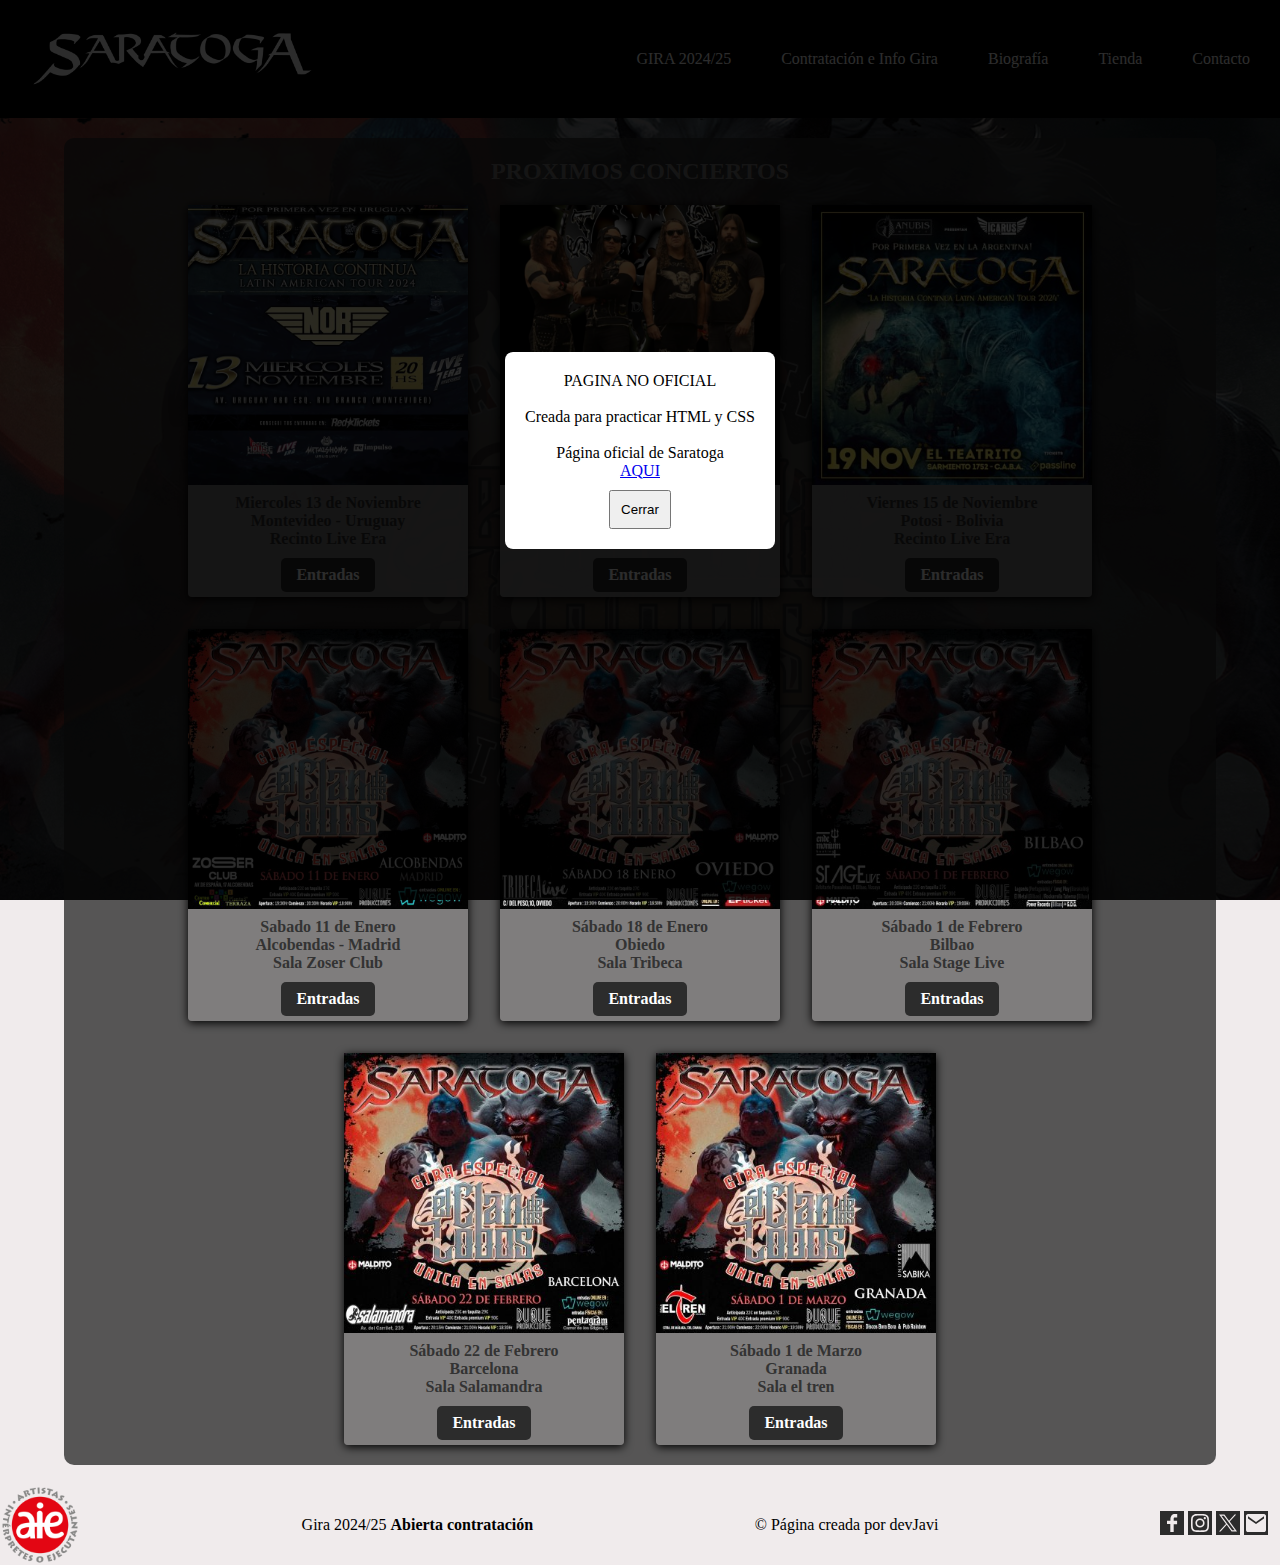
<file: index.html>
<!DOCTYPE html>
<html lang="en">

<head>
    <meta charset="UTF-8">
    <meta name="viewport" content="width=device-width, initial-scale=1.0">
    <link rel="stylesheet" href="styles.css">
    <title>Document</title>
</head>

<body>
    <header>
        <nav class="navbar">
            <div class="navbar_img">
                <a href="index.html"><img src="img/tittle_header.png" alt="nombre_banda"></a>
            </div>
            <div class="navbar_menu">
                <ul id="menu-list">
                    <li><a href="">GIRA 2024/25</a></li>
                    <li><a href="html/hiring.html">Contratación e Info Gira</a></li>
                    <li><a href="html/biography.html">Biografía</a></li>
                    <li><a href="html/shop.html">Tienda</a></li>
                    <li><a href="html/contact.html">Contacto</a></li>
                </ul>
            </div>
            <div class="hamburger-menu">
                <span></span>
                <span></span>
                <span></span>
            </div>
        </nav>
    </header>
    <main>
        <div class="container-index">
            <div class="container-cards">
                <h2 class="container-cards-tittle">PROXIMOS CONCIERTOS</h2>
                <div class="container-cards-concerts">
                    <div class="card-concert">
                        <div class="card-img">
                            <img src="img/img-concerts/uruguay.jpg" alt="">
                        </div>
                        <div class="card-inf">
                            <p>Miercoles 13 de Noviembre</p>
                            <p>Montevideo - Uruguay</p>
                            <p>Recinto Live Era</p>
                            <a href="">Entradas</a>
                        </div>
                    </div>
                    <div class="card-concert">
                        <div class="card-img">
                            <img src="img/img-concerts/Bolivia.jpg" alt="">
                        </div>
                        <div class="card-inf">
                            <p>Viernes 15 de Noviembre </p>
                            <p>Potosi - Bolivia</p>
                            <p>Recinto Live Era</p>
                            <a href="">Entradas</a>
                        </div>
                    </div>
                    <div class="card-concert">
                        <div class="card-img">
                            <img src="img/img-concerts/Argentina.jpg" alt="">
                        </div>
                        <div class="card-inf">
                            <p>Viernes 15 de Noviembre </p>
                            <p>Potosi - Bolivia</p>
                            <p>Recinto Live Era</p>
                            <a href="">Entradas</a>
                        </div>
                    </div>
                    <div class="card-concert">
                        <div class="card-img">
                            <img src="img/img-concerts/Madrid.jpg" alt="">
                        </div>
                        <div class="card-inf">
                            <p>Sabado 11 de Enero </p>
                            <p>Alcobendas - Madrid</p>
                            <p>Sala Zoser Club</p>
                            <a href="">Entradas</a>
                        </div>
                    </div>
                    <div class="card-concert">
                        <div class="card-img">
                            <img src="img/img-concerts/Oviedo.jpg" alt="">
                        </div>
                        <div class="card-inf">
                            <p>Sábado 18 de Enero </p>
                            <p>Obiedo</p>
                            <p>Sala Tribeca</p>
                            <a href="">Entradas</a>
                        </div>
                    </div>
                    <div class="card-concert">
                        <div class="card-img">
                            <img src="img/img-concerts/portuga.jpg" alt="">
                        </div>
                        <div class="card-inf">
                            <p>Sábado 1 de Febrero </p>
                            <p>Bilbao</p>
                            <p>Sala Stage Live</p>
                            <a href="">Entradas</a>
                        </div>
                    </div>
                    <div class="card-concert">
                        <div class="card-img">
                            <img src="img/img-concerts/bcn.jpg" alt="">
                        </div>
                        <div class="card-inf">
                            <p>Sábado 22 de Febrero </p>
                            <p>Barcelona</p>
                            <p>Sala Salamandra</p>
                            <a href="">Entradas</a>
                        </div>
                    </div>
                    <div class="card-concert">
                        <div class="card-img">
                            <img src="img/img-concerts/granada.jpg" alt="">
                        </div>
                        <div class="card-inf">
                            <p>Sábado 1 de Marzo </p>
                            <p>Granada</p>
                            <p>Sala el tren</p>
                            <a href="">Entradas</a>
                        </div>
                    </div>
                </div>
            </div>
        </div>
    </main>

    <footer>
        <img src="img/aie.png" alt="contratacion">
        <p>Gira 2024/25 <strong>Abierta contratación</strong></p>
        <p>&#169; Página creada por devJavi</p>
        <div class="footer-social-networks">
            <a href="https://www.facebook.com/SARATOGAOFICIAL2012/" target="_blank" rel="noopener noreferrer"
                class="social-media-link-item-small"><svg xmlns="http://www.w3.org/2000/svg" width="24" height="24"
                    viewBox="0 0 24 24">
                    <path class="social-media-icon" fill="#2c2c2c" d="M0,0v24h24V0H0z M17.1,6.4h-2.4c-0.6,0-1,0.5-1,1c0,0,0,0,0,0v2.4h3.4v3.4h-3.4V21h-3.4v-7.9H7V9.8h3.4V8.3
        c0-1.4,0.4-2.8,1.3-4C12.4,3.5,13.6,3,14.8,3h2.4V6.4z"></path>
                </svg></a>
            <a href="https://www.instagram.com/saratogaoficial/" target="_blank" rel="noopener noreferrer"
                class="social-media-link-item-small"><svg xmlns="http://www.w3.org/2000/svg" width="24" height="24"
                    viewBox="0 0 24 24">
                    <g fill="#2c2c2c" class="social-media-icon">
                        <path d="M12,9c-1.7,0-3,1.3-3,3s1.3,3,3,3c1.7,0,3-1.3,3-3C15,10.3,13.6,9,12,9z"></path>
                        <path d="M19.3,8.4c0-0.6-0.1-1.1-0.3-1.7c-0.1-0.4-0.4-0.7-0.7-1c-0.3-0.3-0.6-0.5-1-0.7c-0.5-0.2-1.1-0.3-1.7-0.3
            c-0.9,0-1.2-0.1-3.6-0.1c-2.4,0-2.7,0-3.6,0.1C7.8,4.7,7.2,4.8,6.7,5c-0.4,0.1-0.7,0.4-1,0.7C5.4,5.9,5.1,6.3,5,6.7
            C4.8,7.2,4.7,7.8,4.7,8.4c0,0.9-0.1,1.2-0.1,3.6c0,2.4,0,2.7,0.1,3.6c0,0.6,0.1,1.1,0.3,1.7c0.1,0.4,0.4,0.7,0.7,1
            c0.3,0.3,0.6,0.5,1,0.7c0.5,0.2,1.1,0.3,1.7,0.3c0.9,0,1.2,0.1,3.6,0.1c2.4,0,2.7,0,3.6-0.1c0.6,0,1.1-0.1,1.7-0.3
            c0.4-0.1,0.7-0.4,1-0.7c0.3-0.3,0.5-0.6,0.7-1c0.2-0.5,0.3-1.1,0.3-1.7l0,0c0-0.9,0.1-1.2,0.1-3.6C19.4,9.6,19.4,9.3,19.3,8.4z
             M12,16.6c-2.6,0-4.6-2.1-4.6-4.6S9.4,7.4,12,7.4c2.6,0,4.6,2.1,4.6,4.6C16.6,14.6,14.5,16.6,12,16.6z M16.8,8.3
            c-0.6,0-1.1-0.5-1.1-1.1c0-0.6,0.5-1.1,1.1-1.1c0.6,0,1.1,0.5,1.1,1.1C17.9,7.8,17.4,8.3,16.8,8.3z"></path>
                        <path
                            d="M0,0v24h24V0H0z M20.9,15.7c0,0.7-0.2,1.5-0.4,2.2c-0.5,1.2-1.4,2.2-2.6,2.6c-0.7,0.3-1.4,0.4-2.2,0.4
            c-1,0-1.3,0.1-3.7,0.1s-2.8,0-3.7-0.1c-0.7,0-1.5-0.2-2.2-0.4c-1.2-0.5-2.2-1.4-2.6-2.6c-0.3-0.7-0.4-1.4-0.4-2.2
            C3,14.8,3,14.4,3,12s0-2.8,0.1-3.7c0-0.7,0.2-1.5,0.4-2.2c0.5-1.2,1.4-2.2,2.6-2.6c0.7-0.3,1.4-0.4,2.2-0.4C9.2,3,9.6,3,12,3
            s2.8,0,3.7,0.1c0.7,0,1.5,0.2,2.2,0.4c1.2,0.5,2.2,1.4,2.6,2.6c0.3,0.7,0.4,1.4,0.4,2.2c0,1,0.1,1.3,0.1,3.7S21,14.8,20.9,15.7z">
                        </path>
                    </g>
                </svg></a>
            <a href="https://www.twitter.com/Saratoga_" target="_blank" rel="noopener noreferrer"
                class="social-media-link-item-small"><svg xmlns="http://www.w3.org/2000/svg" width="24" height="24"
                    viewBox="0 0 24 24">
                    <g>
                        <polygon points="5.4,4.7 16.2,19.3 18.7,19.3 7.8,4.7" fill="#2c2c2c" class="social-media-icon">
                        </polygon>
                        <path class="social-media-icon"
                            d="M0,0v24h24V0H0z M15.6,20.4l-4.9-6.6l-6.1,6.6H3l7-7.5L3.1,3.6h5.3L13,9.7l5.6-6.1h1.6l-6.5,7l7.3,9.8H15.6z"
                            fill="#2c2c2c"></path>
                    </g>
                </svg></a>
                <a href="mailto:agotarasproducciones@gmail.com" target="_blank" rel="noopener noreferrer" class="social-media-link-item-small"><svg xmlns="http://www.w3.org/2000/svg" width="24" height="24" viewBox="0 0 24 24"><path class="social-media-icon" fill="#2c2c2c" data-name="email" d="M24,24H0V0h24V24z M4,3C2.8,3.1,1.9,4.1,2,5.3l0,13.5c-0.1,1.2,0.8,2.2,2,2.3h16c1.2-0.1,2.1-1.1,2-2.3V5.3
                    c0.1-1.2-0.8-2.2-2-2.3H4z M12,13.1L12,13.1L4,7.5V5.3l8,5.6l8-5.6v2.3L12,13.1L12,13.1z"></path></svg></a>
        </div>
    </footer>
    <script src="script.js"></script>
    <script src="modal.js" defer></script>
</body>

</html>
</file>
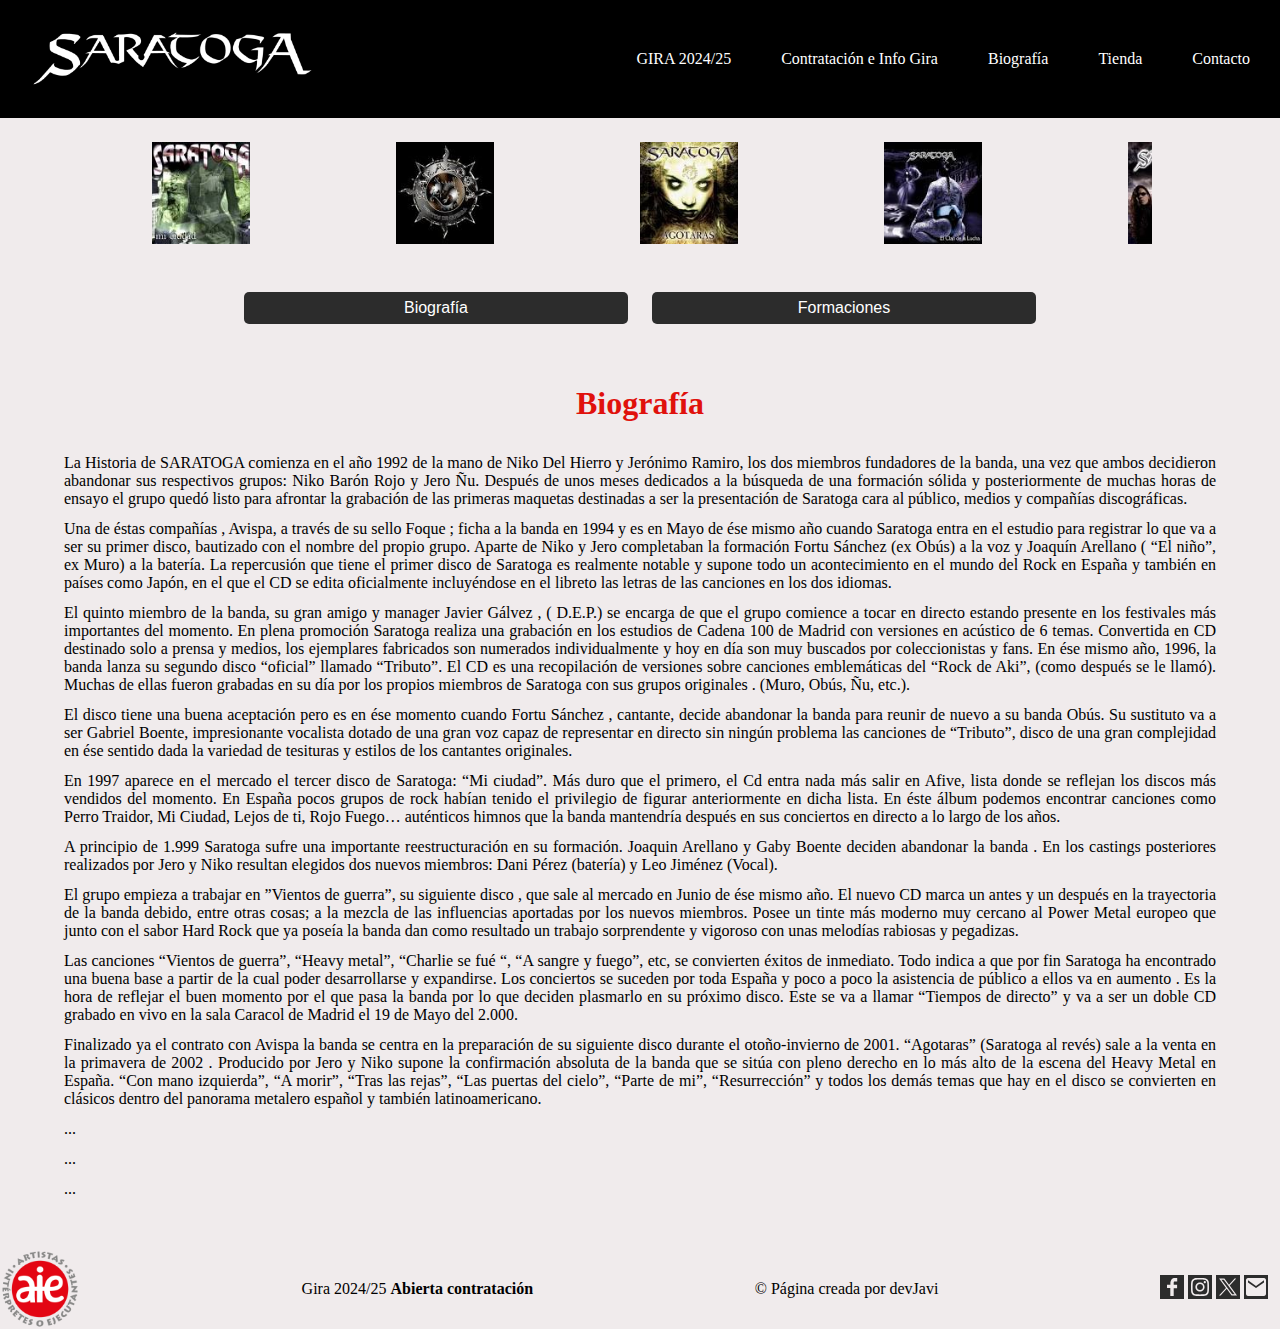
<file: html/biography.html>
<!DOCTYPE html>
<html lang="en">

<head>
    <meta charset="UTF-8">
    <meta name="viewport" content="width=device-width, initial-scale=1.0">
    <link rel="stylesheet" href="../styles.css">
    <title>Document</title>
</head>

<body>
    <header>
        <nav class="navbar">
            <div class="navbar_img">
                <a href="../index.html"><img src="../img/tittle_header.png" alt="nombre_banda"></a>
            </div>
            <div class="navbar_menu">
                <ul id="menu-list">
                    <li><a href="../index.html">GIRA 2024/25</a></li>
                    <li><a href="hiring.html">Contratación e Info Gira</a></li>
                    <li><a href="biography.html">Biografía</a></li>
                    <li><a href="shop.html">Tienda</a></li>
                    <li><a href="contact.html">Contacto</a></li>
                </ul>
            </div>
            <div class="hamburger-menu">
                <span></span>
                <span></span>
                <span></span>
            </div>
        </nav>
    </header>

    <div class="carousel">
        <div class="carousel-track">
            <div class="carousel-item"><img src="../img/disco/1997.jpg" alt="Image disco"></div>
            <div class="carousel-item"><img src="../img/disco/1999.jpg" alt="Image disco"></div>
            <div class="carousel-item"><img src="../img/disco/2002.jpg" alt="Image disco"></div>
            <div class="carousel-item"><img src="../img/disco/2004.jpg" alt="Image disco"></div>
            <div class="carousel-item"><img src="../img/disco/2005.jpg" alt="Image disco"></div>
            <div class="carousel-item"><img src="../img/disco/2007.jpg" alt="Image disco"></div>
            <div class="carousel-item"><img src="../img/disco/2009.jpg" alt="Image disco"></div>
            <div class="carousel-item"><img src="../img/disco/2012.jpg" alt="Image disco"></div>
            <div class="carousel-item"><img src="../img/disco/2016.jpg" alt="Image disco"></div>
            <div class="carousel-item"><img src="../img/disco/2018.jpg" alt="Image disco"></div>
            <div class="carousel-item"><img src="../img/disco/2021.jpg" alt="Image disco"></div>

            <div class="carousel-item"><img src="../img/disco/1997.jpg" alt="Image disco"></div>
            <div class="carousel-item"><img src="../img/disco/1999.jpg" alt="Image disco"></div>
            <div class="carousel-item"><img src="../img/disco/2002.jpg" alt="Image disco"></div>
            <div class="carousel-item"><img src="../img/disco/2004.jpg" alt="Image disco"></div>
        </div>
    </div>

    <div class="btn-header-bio">
        <button class="btn-bio" onclick="changeBio()">Biografía</button>
        <button class="btn-lineup" onclick="changeLineup()">Formaciones</button>
    </div>

    <main class="main-bio">
        <div class="div-bio">
            <h2>Biografía</h2>
            <div class="bio-p">
                <p> La Historia de SARATOGA comienza en el año 1992 de la mano de Niko Del Hierro y Jerónimo Ramiro, los
                    dos miembros fundadores de la banda, una vez que ambos decidieron abandonar sus respectivos grupos:
                    Niko Barón Rojo y Jero Ñu. Después de unos meses dedicados a la búsqueda de una formación sólida y
                    posteriormente de muchas horas de ensayo el grupo quedó listo para afrontar la grabación de las
                    primeras maquetas destinadas a ser la presentación de Saratoga cara al público, medios y compañías
                    discográficas.</p>
                <p>Una de éstas compañías , Avispa, a través de su sello Foque ; ficha a la banda en 1994 y es en Mayo
                    de ése mismo año cuando Saratoga entra en el estudio para registrar lo que va a ser su primer disco,
                    bautizado con el nombre del propio grupo. Aparte de Niko y Jero completaban la formación Fortu
                    Sánchez (ex Obús) a la voz y Joaquín Arellano ( “El niño”, ex Muro) a la batería. La repercusión que
                    tiene el primer disco de Saratoga es realmente notable y supone todo un acontecimiento en el mundo
                    del Rock en España y también en países como Japón, en el que el CD se edita oficialmente
                    incluyéndose en el libreto las letras de las canciones en los dos idiomas. </p>
                <p> El quinto miembro de la banda, su gran amigo y manager Javier Gálvez , ( D.E.P.) se encarga de que
                    el grupo comience a tocar en directo estando presente en los festivales más importantes del momento.
                    En plena promoción Saratoga realiza una grabación en los estudios de Cadena 100 de Madrid con
                    versiones en acústico de 6 temas. Convertida en CD destinado solo a prensa y medios, los ejemplares
                    fabricados son numerados individualmente y hoy en día son muy buscados por coleccionistas y fans. En
                    ése mismo año, 1996, la banda lanza su segundo disco “oficial” llamado “Tributo”. El CD es una
                    recopilación de versiones sobre canciones emblemáticas del “Rock de Aki”, (como después se le
                    llamó). Muchas de ellas fueron grabadas en su día por los propios miembros de Saratoga con sus
                    grupos originales . (Muro, Obús, Ñu, etc.). </p>
                <p>El disco tiene una buena aceptación pero es en ése momento cuando Fortu Sánchez , cantante, decide
                    abandonar la banda para reunir de nuevo a su banda Obús. Su sustituto va a ser Gabriel Boente,
                    impresionante vocalista dotado de una gran voz capaz de representar en directo sin ningún problema
                    las canciones de “Tributo”, disco de una gran complejidad en ése sentido dada la variedad de
                    tesituras y estilos de los cantantes originales. </p>
                <p> En 1997 aparece en el mercado el tercer disco de Saratoga: “Mi ciudad”. Más duro que el primero, el
                    Cd entra nada más salir en Afive, lista donde se reflejan los discos más vendidos del momento. En
                    España pocos grupos de rock habían tenido el privilegio de figurar anteriormente en dicha lista. En
                    éste álbum podemos encontrar canciones como Perro Traidor, Mi Ciudad, Lejos de ti, Rojo Fuego…
                    auténticos himnos que la banda mantendría después en sus conciertos en directo a lo largo de los
                    años.</p>
                <p> A principio de 1.999 Saratoga sufre una importante reestructuración en su formación. Joaquin
                    Arellano y Gaby Boente deciden abandonar la banda . En los castings posteriores realizados por Jero
                    y Niko resultan elegidos dos nuevos miembros: Dani Pérez (batería) y Leo Jiménez (Vocal). </p>
                <p>El grupo empieza a trabajar en ”Vientos de guerra”, su siguiente disco , que sale al mercado en Junio
                    de ése mismo año. El nuevo CD marca un antes y un después en la trayectoria de la banda debido,
                    entre otras cosas; a la mezcla de las influencias aportadas por los nuevos miembros. Posee un tinte
                    más moderno muy cercano al Power Metal europeo que junto con el sabor Hard Rock que ya poseía la
                    banda dan como resultado un trabajo sorprendente y vigoroso con unas melodías rabiosas y pegadizas.
                </p>
                <p> Las canciones “Vientos de guerra”, “Heavy metal”, “Charlie se fué “, “A sangre y fuego”, etc, se
                    convierten éxitos de inmediato. Todo indica a que por fin Saratoga ha encontrado una buena base a
                    partir de la cual poder desarrollarse y expandirse. Los conciertos se suceden por toda España y poco
                    a poco la asistencia de público a ellos va en aumento . Es la hora de reflejar el buen momento por
                    el que pasa la banda por lo que deciden plasmarlo en su próximo disco. Este se va a llamar “Tiempos
                    de directo” y va a ser un doble CD grabado en vivo en la sala Caracol de Madrid el 19 de Mayo del
                    2.000. </p>
                <p> Finalizado ya el contrato con Avispa la banda se centra en la preparación de su siguiente disco
                    durante el otoño-invierno de 2001. “Agotaras” (Saratoga al revés) sale a la venta en la primavera de
                    2002 . Producido por Jero y Niko supone la confirmación absoluta de la banda que se sitúa con pleno
                    derecho en lo más alto de la escena del Heavy Metal en España. “Con mano izquierda”, “A morir”,
                    “Tras las rejas”, “Las puertas del cielo”, “Parte de mi”, “Resurrección” y todos los demás temas que
                    hay en el disco se convierten en clásicos dentro del panorama metalero español y también
                    latinoamericano.</p>
                <p>...</p>
                <p>...</p>
                <p>...</p>
            </div>
        </div>
        <div class="div-lineup">
            <div class="lineup-present">
                <h2>Formacion Actual</h2>
                <ul>
                    <li>Niko del Hierro - Bajo (Desde 1992 presente)</li>
                    <li> Jero Ramiro Guitarra - (1992-2006 y desde 2014 presente)</li>
                    <li>Tete Novoa Voz - (Desde 2007 presente)</li>
                    <li>Arnau Marti - Batería - (Desde 2023 - Presente)</li>
                    <li>Charlie Parra-Guitarrista para los conciertos America (Desde 2022 - Presente)</li>
                </ul>
            </div>
            <div class="lineup-previous">
                <h2>Miembros de formaciones anteriores</h2>
                <ul>
                    <li class="estepario">Jorge "EL Estepario Siberiano" - Batería (Desde 2020 - 2023)</li>
                    <li>Dani Pérez - Batería (1998-2006, 2014-2020)</li>
                    <li>Alberto Rionda-Guitarrista en la gira 25 aniversario por America. (2018)</li>
                    <li>Leo Jiménez - voz (1998-2006)</li>
                    <li>Andy C. - Batería, teclados (2005-2013)</li>
                    <li>Tony Hernando - Guitarra (2007-2013)</li>
                    <li>Joaquín Arellano (El Niño) - Batería (1992-1998)</li>
                    <li>Fortu Sánchez - Voz (1994-1996)</li>
                    <li>Gabi Boente - Voz (1997-1998)</li>
                    <li>Tony Domínguez - Voz (1993)</li>
                    <li>Marcos Parra - Batería (1992)</li>
                </ul>
            </div>
        </div>
    </main>

    <footer>
        <img src="../img/aie.png" alt="contratacion">
        <p>Gira 2024/25 <strong>Abierta contratación</strong></p>
        <p>&#169; Página creada por devJavi</p>
        <div class="footer-social-networks">
            <a href="https://www.facebook.com/SARATOGAOFICIAL2012/" target="_blank" rel="noopener noreferrer"
                class="social-media-link-item-small"><svg xmlns="http://www.w3.org/2000/svg" width="24" height="24"
                    viewBox="0 0 24 24">
                    <path class="social-media-icon" fill="#2c2c2c" d="M0,0v24h24V0H0z M17.1,6.4h-2.4c-0.6,0-1,0.5-1,1c0,0,0,0,0,0v2.4h3.4v3.4h-3.4V21h-3.4v-7.9H7V9.8h3.4V8.3
        c0-1.4,0.4-2.8,1.3-4C12.4,3.5,13.6,3,14.8,3h2.4V6.4z"></path>
                </svg></a>
            <a href="https://www.instagram.com/saratogaoficial/" target="_blank" rel="noopener noreferrer"
                class="social-media-link-item-small"><svg xmlns="http://www.w3.org/2000/svg" width="24" height="24"
                    viewBox="0 0 24 24">
                    <g fill="#2c2c2c" class="social-media-icon">
                        <path d="M12,9c-1.7,0-3,1.3-3,3s1.3,3,3,3c1.7,0,3-1.3,3-3C15,10.3,13.6,9,12,9z"></path>
                        <path d="M19.3,8.4c0-0.6-0.1-1.1-0.3-1.7c-0.1-0.4-0.4-0.7-0.7-1c-0.3-0.3-0.6-0.5-1-0.7c-0.5-0.2-1.1-0.3-1.7-0.3
            c-0.9,0-1.2-0.1-3.6-0.1c-2.4,0-2.7,0-3.6,0.1C7.8,4.7,7.2,4.8,6.7,5c-0.4,0.1-0.7,0.4-1,0.7C5.4,5.9,5.1,6.3,5,6.7
            C4.8,7.2,4.7,7.8,4.7,8.4c0,0.9-0.1,1.2-0.1,3.6c0,2.4,0,2.7,0.1,3.6c0,0.6,0.1,1.1,0.3,1.7c0.1,0.4,0.4,0.7,0.7,1
            c0.3,0.3,0.6,0.5,1,0.7c0.5,0.2,1.1,0.3,1.7,0.3c0.9,0,1.2,0.1,3.6,0.1c2.4,0,2.7,0,3.6-0.1c0.6,0,1.1-0.1,1.7-0.3
            c0.4-0.1,0.7-0.4,1-0.7c0.3-0.3,0.5-0.6,0.7-1c0.2-0.5,0.3-1.1,0.3-1.7l0,0c0-0.9,0.1-1.2,0.1-3.6C19.4,9.6,19.4,9.3,19.3,8.4z
             M12,16.6c-2.6,0-4.6-2.1-4.6-4.6S9.4,7.4,12,7.4c2.6,0,4.6,2.1,4.6,4.6C16.6,14.6,14.5,16.6,12,16.6z M16.8,8.3
            c-0.6,0-1.1-0.5-1.1-1.1c0-0.6,0.5-1.1,1.1-1.1c0.6,0,1.1,0.5,1.1,1.1C17.9,7.8,17.4,8.3,16.8,8.3z"></path>
                        <path
                            d="M0,0v24h24V0H0z M20.9,15.7c0,0.7-0.2,1.5-0.4,2.2c-0.5,1.2-1.4,2.2-2.6,2.6c-0.7,0.3-1.4,0.4-2.2,0.4
            c-1,0-1.3,0.1-3.7,0.1s-2.8,0-3.7-0.1c-0.7,0-1.5-0.2-2.2-0.4c-1.2-0.5-2.2-1.4-2.6-2.6c-0.3-0.7-0.4-1.4-0.4-2.2
            C3,14.8,3,14.4,3,12s0-2.8,0.1-3.7c0-0.7,0.2-1.5,0.4-2.2c0.5-1.2,1.4-2.2,2.6-2.6c0.7-0.3,1.4-0.4,2.2-0.4C9.2,3,9.6,3,12,3
            s2.8,0,3.7,0.1c0.7,0,1.5,0.2,2.2,0.4c1.2,0.5,2.2,1.4,2.6,2.6c0.3,0.7,0.4,1.4,0.4,2.2c0,1,0.1,1.3,0.1,3.7S21,14.8,20.9,15.7z">
                        </path>
                    </g>
                </svg></a>
            <a href="https://www.twitter.com/Saratoga_" target="_blank" rel="noopener noreferrer"
                class="social-media-link-item-small"><svg xmlns="http://www.w3.org/2000/svg" width="24" height="24"
                    viewBox="0 0 24 24">
                    <g>
                        <polygon points="5.4,4.7 16.2,19.3 18.7,19.3 7.8,4.7" fill="#2c2c2c" class="social-media-icon">
                        </polygon>
                        <path class="social-media-icon"
                            d="M0,0v24h24V0H0z M15.6,20.4l-4.9-6.6l-6.1,6.6H3l7-7.5L3.1,3.6h5.3L13,9.7l5.6-6.1h1.6l-6.5,7l7.3,9.8H15.6z"
                            fill="#2c2c2c"></path>
                    </g>
                </svg></a>
            <a href="mailto:agotarasproducciones@gmail.com" target="_blank" rel="noopener noreferrer"
                class="social-media-link-item-small"><svg xmlns="http://www.w3.org/2000/svg" width="24" height="24"
                    viewBox="0 0 24 24">
                    <path class="social-media-icon" fill="#2c2c2c" data-name="email" d="M24,24H0V0h24V24z M4,3C2.8,3.1,1.9,4.1,2,5.3l0,13.5c-0.1,1.2,0.8,2.2,2,2.3h16c1.2-0.1,2.1-1.1,2-2.3V5.3
                    c0.1-1.2-0.8-2.2-2-2.3H4z M12,13.1L12,13.1L4,7.5V5.3l8,5.6l8-5.6v2.3L12,13.1L12,13.1z"></path>
                </svg></a>
        </div>
    </footer>
    <script src="../script.js" defer></script>
</body>

</html>
</file>
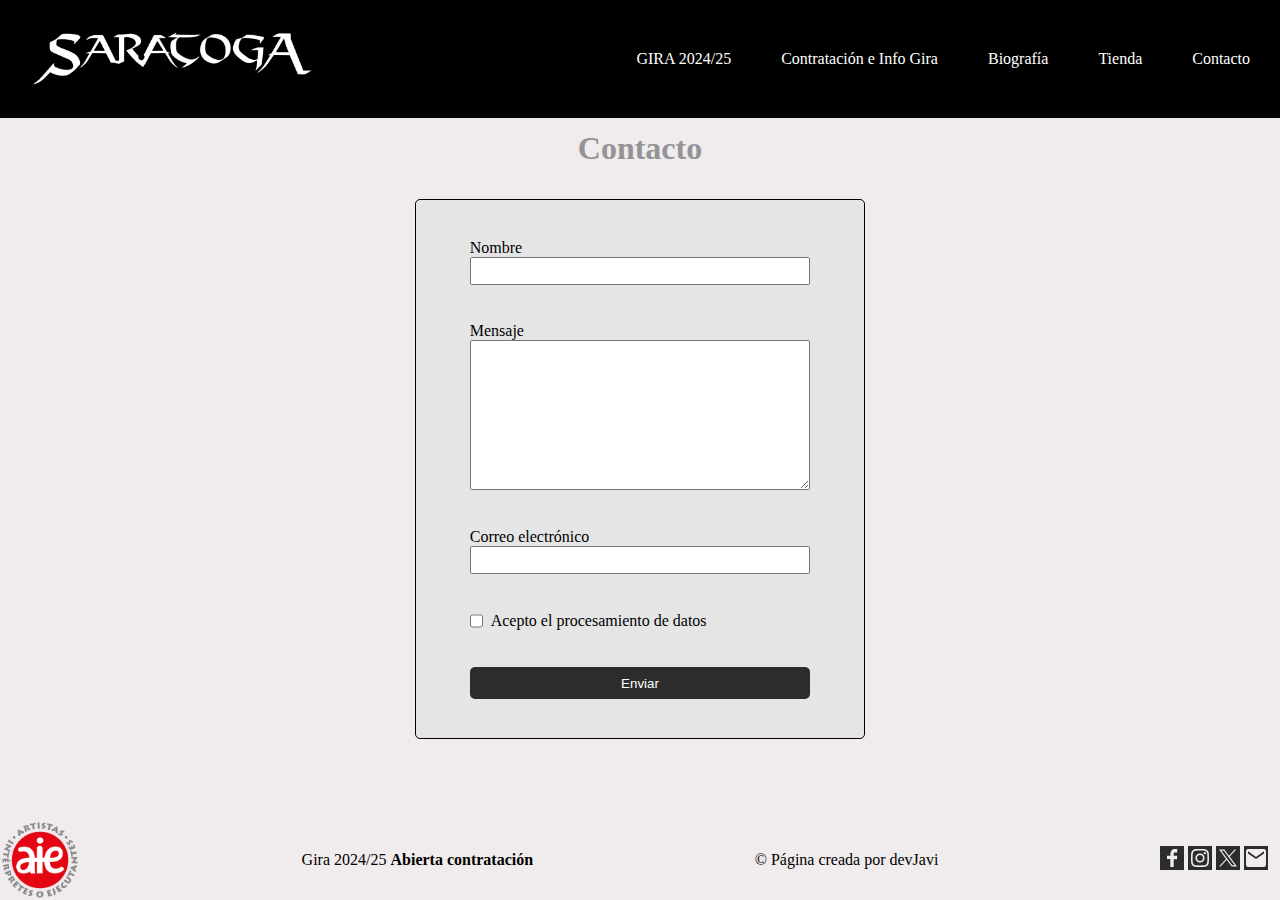
<file: html/contact.html>
<!DOCTYPE html>
<html lang="en">

<head>
    <meta charset="UTF-8">
    <meta name="viewport" content="width=device-width, initial-scale=1.0">
    <link rel="stylesheet" href="../styles.css">
    <title>Contáctanos</title>
</head>

<body>
    <header>
        <nav class="navbar">
            <div class="navbar_img">
                <a href="../index.html"><img src="../img/tittle_header.png" alt="nombre_banda"></a>
            </div>
            <div class="navbar_menu">
                <ul id="menu-list">
                    <li><a href="../index.html">GIRA 2024/25</a></li>
                    <li><a href="hiring.html">Contratación e Info Gira</a></li>
                    <li><a href="biography.html">Biografía</a></li>
                    <li><a href="shop.html">Tienda</a></li>
                    <li><a href="contact.html">Contacto</a></li>
                </ul>
            </div>
            <div class="hamburger-menu">
                <span></span>
                <span></span>
                <span></span>
            </div>
        </nav>
    </header>
    <h1 class="contact-title">Contacto</h1>
    <div class="contact-container">

        <main >
            <form class="main-contact">
                <div class="div-form">
                    <label for="name">Nombre</label>
                    <input type="text" required>
                </div>
                <div class="div-form">
                    <label for="message">Mensaje</label>
                    <textarea name="message" required></textarea>
                </div>
                <div class="div-form">
                    <label for="email">Correo electrónico</label>
                    <input type="email" required>
                </div>
                <div class="check-form ">
                    <input type="checkbox" name="check">
                    <label for="check">Acepto el procesamiento de datos</label>
                </div>
                <input class="div-form" type="submit" value="Enviar">
            </form>
        </main>
    </div>

    <footer>
        <img src="../img/aie.png" alt="contratacion">
        <p>Gira 2024/25 <strong>Abierta contratación</strong></p>
        <p>&#169; Página creada por devJavi</p>
        <div class="footer-social-networks">
            <a href="https://www.facebook.com/SARATOGAOFICIAL2012/" target="_blank" rel="noopener noreferrer"
                class="social-media-link-item-small"><svg xmlns="http://www.w3.org/2000/svg" width="24" height="24"
                    viewBox="0 0 24 24">
                    <path class="social-media-icon" fill="#2c2c2c" d="M0,0v24h24V0H0z M17.1,6.4h-2.4c-0.6,0-1,0.5-1,1c0,0,0,0,0,0v2.4h3.4v3.4h-3.4V21h-3.4v-7.9H7V9.8h3.4V8.3
        c0-1.4,0.4-2.8,1.3-4C12.4,3.5,13.6,3,14.8,3h2.4V6.4z"></path>
                </svg></a>
            <a href="https://www.instagram.com/saratogaoficial/" target="_blank" rel="noopener noreferrer"
                class="social-media-link-item-small"><svg xmlns="http://www.w3.org/2000/svg" width="24" height="24"
                    viewBox="0 0 24 24">
                    <g fill="#2c2c2c" class="social-media-icon">
                        <path d="M12,9c-1.7,0-3,1.3-3,3s1.3,3,3,3c1.7,0,3-1.3,3-3C15,10.3,13.6,9,12,9z"></path>
                        <path d="M19.3,8.4c0-0.6-0.1-1.1-0.3-1.7c-0.1-0.4-0.4-0.7-0.7-1c-0.3-0.3-0.6-0.5-1-0.7c-0.5-0.2-1.1-0.3-1.7-0.3
            c-0.9,0-1.2-0.1-3.6-0.1c-2.4,0-2.7,0-3.6,0.1C7.8,4.7,7.2,4.8,6.7,5c-0.4,0.1-0.7,0.4-1,0.7C5.4,5.9,5.1,6.3,5,6.7
            C4.8,7.2,4.7,7.8,4.7,8.4c0,0.9-0.1,1.2-0.1,3.6c0,2.4,0,2.7,0.1,3.6c0,0.6,0.1,1.1,0.3,1.7c0.1,0.4,0.4,0.7,0.7,1
            c0.3,0.3,0.6,0.5,1,0.7c0.5,0.2,1.1,0.3,1.7,0.3c0.9,0,1.2,0.1,3.6,0.1c2.4,0,2.7,0,3.6-0.1c0.6,0,1.1-0.1,1.7-0.3
            c0.4-0.1,0.7-0.4,1-0.7c0.3-0.3,0.5-0.6,0.7-1c0.2-0.5,0.3-1.1,0.3-1.7l0,0c0-0.9,0.1-1.2,0.1-3.6C19.4,9.6,19.4,9.3,19.3,8.4z
             M12,16.6c-2.6,0-4.6-2.1-4.6-4.6S9.4,7.4,12,7.4c2.6,0,4.6,2.1,4.6,4.6C16.6,14.6,14.5,16.6,12,16.6z M16.8,8.3
            c-0.6,0-1.1-0.5-1.1-1.1c0-0.6,0.5-1.1,1.1-1.1c0.6,0,1.1,0.5,1.1,1.1C17.9,7.8,17.4,8.3,16.8,8.3z"></path>
                        <path
                            d="M0,0v24h24V0H0z M20.9,15.7c0,0.7-0.2,1.5-0.4,2.2c-0.5,1.2-1.4,2.2-2.6,2.6c-0.7,0.3-1.4,0.4-2.2,0.4
            c-1,0-1.3,0.1-3.7,0.1s-2.8,0-3.7-0.1c-0.7,0-1.5-0.2-2.2-0.4c-1.2-0.5-2.2-1.4-2.6-2.6c-0.3-0.7-0.4-1.4-0.4-2.2
            C3,14.8,3,14.4,3,12s0-2.8,0.1-3.7c0-0.7,0.2-1.5,0.4-2.2c0.5-1.2,1.4-2.2,2.6-2.6c0.7-0.3,1.4-0.4,2.2-0.4C9.2,3,9.6,3,12,3
            s2.8,0,3.7,0.1c0.7,0,1.5,0.2,2.2,0.4c1.2,0.5,2.2,1.4,2.6,2.6c0.3,0.7,0.4,1.4,0.4,2.2c0,1,0.1,1.3,0.1,3.7S21,14.8,20.9,15.7z">
                        </path>
                    </g>
                </svg></a>
            <a href="https://www.twitter.com/Saratoga_" target="_blank" rel="noopener noreferrer"
                class="social-media-link-item-small"><svg xmlns="http://www.w3.org/2000/svg" width="24" height="24"
                    viewBox="0 0 24 24">
                    <g>
                        <polygon points="5.4,4.7 16.2,19.3 18.7,19.3 7.8,4.7" fill="#2c2c2c" class="social-media-icon">
                        </polygon>
                        <path class="social-media-icon"
                            d="M0,0v24h24V0H0z M15.6,20.4l-4.9-6.6l-6.1,6.6H3l7-7.5L3.1,3.6h5.3L13,9.7l5.6-6.1h1.6l-6.5,7l7.3,9.8H15.6z"
                            fill="#2c2c2c"></path>
                    </g>
                </svg></a>
            <a href="mailto:agotarasproducciones@gmail.com" target="_blank" rel="noopener noreferrer"
                class="social-media-link-item-small"><svg xmlns="http://www.w3.org/2000/svg" width="24" height="24"
                    viewBox="0 0 24 24">
                    <path class="social-media-icon" fill="#2c2c2c" data-name="email" d="M24,24H0V0h24V24z M4,3C2.8,3.1,1.9,4.1,2,5.3l0,13.5c-0.1,1.2,0.8,2.2,2,2.3h16c1.2-0.1,2.1-1.1,2-2.3V5.3
                    c0.1-1.2-0.8-2.2-2-2.3H4z M12,13.1L12,13.1L4,7.5V5.3l8,5.6l8-5.6v2.3L12,13.1L12,13.1z"></path>
                </svg></a>
        </div>
    </footer>
    <script src="../script.js"></script>
</body>

</html>
</file>
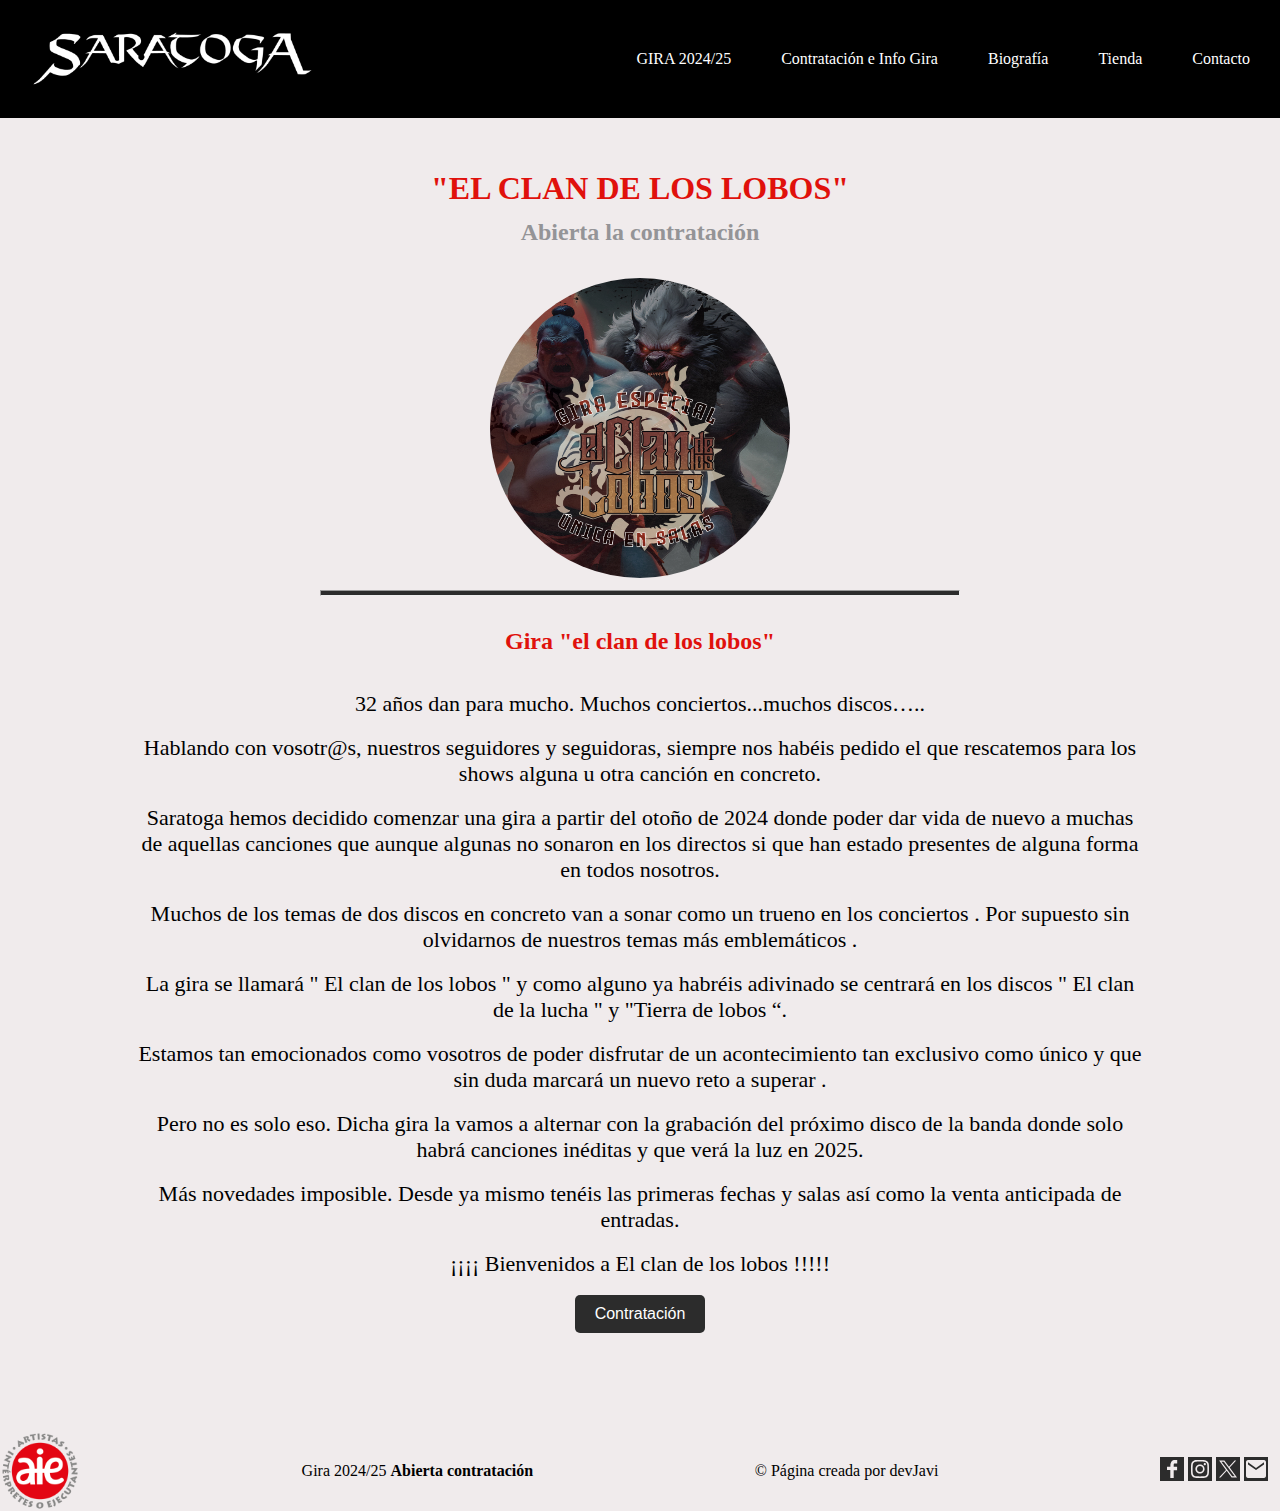
<file: html/hiring.html>
<!DOCTYPE html>
<html lang="en">

<head>
    <meta charset="UTF-8">
    <meta name="viewport" content="width=device-width, initial-scale=1.0">
    <link rel="stylesheet" href="../styles.css">
    <title>Document</title>
</head>

<body>
    <header>
        <nav class="navbar">
            <div class="navbar_img">
                <a href="../index.html"><img src="../img/tittle_header.png" alt="nombre_banda"></a>
            </div>
            <div class="navbar_menu">
                <ul id="menu-list">
                    <li><a href="../index.html">GIRA 2024/25</a></li>
                    <li><a href="#">Contratación e Info Gira</a></li>
                    <li><a href="biography.html">Biografía</a></li>
                    <li><a href="shop.html">Tienda</a></li>
                    <li><a href="contact.html">Contacto</a></li>
                </ul>
            </div>
            <div class="hamburger-menu">
                <span></span>
                <span></span>
                <span></span>
            </div>
        </nav>
    </header>

    <main class="hiring-container">
        <div class="hiring-tittle">
            <div>
                <h1>"EL CLAN DE LOS LOBOS"</h1>
                <h2>Abierta la contratación</h2>
            </div>

            <div class="hiring-img"></div>
        </div>
        <div class="hiring-body">
            <hr>
            <div class="hiring-body-title">
                <h2>Gira "el clan de los lobos"</h2>
            </div>

            <div class="hiring-body-description">
                <p>32 años dan para mucho. Muchos conciertos...muchos discos…..</p>
                <p>Hablando con vosotr@s, nuestros seguidores y seguidoras, siempre nos habéis pedido el que rescatemos
                    para los shows alguna u otra canción en concreto.</p>
                <p>Saratoga hemos decidido comenzar una gira a partir del otoño de 2024 donde poder dar vida de nuevo a
                    muchas de aquellas canciones que aunque algunas no sonaron en los directos si que han estado
                    presentes de alguna forma en todos nosotros.</p>
                <p> Muchos de los temas de dos discos en concreto van a sonar como un trueno en los conciertos . Por
                    supuesto sin olvidarnos de nuestros temas más emblemáticos .</p>
                <p>La gira se llamará " El clan de los lobos " y como alguno ya habréis adivinado se centrará en los
                    discos " El clan de la lucha " y "Tierra de lobos “.</p>
                <p>Estamos tan emocionados como vosotros de poder disfrutar de un acontecimiento tan exclusivo como
                    único y que sin duda marcará un nuevo reto a superar .</p>
                <p> Pero no es solo eso. Dicha gira la vamos a alternar con la grabación del próximo disco de la banda
                    donde solo habrá canciones inéditas y que verá la luz en 2025.</p>
                <p>Más novedades imposible. Desde ya mismo tenéis las primeras fechas y salas así como la venta
                    anticipada de entradas.</p>
                <p>¡¡¡¡ Bienvenidos a El clan de los lobos !!!!!</p>
            </div>

            <div class="hiring-toggle-container">
                <button class="hiring-toggle">Contratación</button>
            </div>
            <div class="hiring-body-hiring hiring-menu">
                <div class="hirin-card">
                    <h4>CONTRATACION DUQUE PRODUCCIONES (ESPAÑA)</h4>
                    <p>Mail: <a href=""> contratacion@mail.es</a></p>
                </div>

                <div class="hirin-card">
                    <h4>CONTRATACION (AMERICA)</h4>
                    <p>Mail: <a href=""> contratacion@mail.es</a></p>
                </div>

                <div class="hirin-card">
                    <h4>ACUERDOS MERCHANDASING INTERNACIONAL</h4>
                    <p>Mail: <a href=""> contratacion@mail.es</a></p>
                </div>
            </div>

        </div>
    </main>

    <footer>
        <img src="../img/aie.png" alt="contratacion">
        <p>Gira 2024/25 <strong>Abierta contratación</strong></p>
        <p>&#169; Página creada por devJavi</p>
        <div class="footer-social-networks">
            <a href="https://www.facebook.com/SARATOGAOFICIAL2012/" target="_blank" rel="noopener noreferrer"
                class="social-media-link-item-small"><svg xmlns="http://www.w3.org/2000/svg" width="24" height="24"
                    viewBox="0 0 24 24">
                    <path class="social-media-icon" fill="#2c2c2c" d="M0,0v24h24V0H0z M17.1,6.4h-2.4c-0.6,0-1,0.5-1,1c0,0,0,0,0,0v2.4h3.4v3.4h-3.4V21h-3.4v-7.9H7V9.8h3.4V8.3
        c0-1.4,0.4-2.8,1.3-4C12.4,3.5,13.6,3,14.8,3h2.4V6.4z"></path>
                </svg></a>
            <a href="https://www.instagram.com/saratogaoficial/" target="_blank" rel="noopener noreferrer"
                class="social-media-link-item-small"><svg xmlns="http://www.w3.org/2000/svg" width="24" height="24"
                    viewBox="0 0 24 24">
                    <g fill="#2c2c2c" class="social-media-icon">
                        <path d="M12,9c-1.7,0-3,1.3-3,3s1.3,3,3,3c1.7,0,3-1.3,3-3C15,10.3,13.6,9,12,9z"></path>
                        <path d="M19.3,8.4c0-0.6-0.1-1.1-0.3-1.7c-0.1-0.4-0.4-0.7-0.7-1c-0.3-0.3-0.6-0.5-1-0.7c-0.5-0.2-1.1-0.3-1.7-0.3
            c-0.9,0-1.2-0.1-3.6-0.1c-2.4,0-2.7,0-3.6,0.1C7.8,4.7,7.2,4.8,6.7,5c-0.4,0.1-0.7,0.4-1,0.7C5.4,5.9,5.1,6.3,5,6.7
            C4.8,7.2,4.7,7.8,4.7,8.4c0,0.9-0.1,1.2-0.1,3.6c0,2.4,0,2.7,0.1,3.6c0,0.6,0.1,1.1,0.3,1.7c0.1,0.4,0.4,0.7,0.7,1
            c0.3,0.3,0.6,0.5,1,0.7c0.5,0.2,1.1,0.3,1.7,0.3c0.9,0,1.2,0.1,3.6,0.1c2.4,0,2.7,0,3.6-0.1c0.6,0,1.1-0.1,1.7-0.3
            c0.4-0.1,0.7-0.4,1-0.7c0.3-0.3,0.5-0.6,0.7-1c0.2-0.5,0.3-1.1,0.3-1.7l0,0c0-0.9,0.1-1.2,0.1-3.6C19.4,9.6,19.4,9.3,19.3,8.4z
             M12,16.6c-2.6,0-4.6-2.1-4.6-4.6S9.4,7.4,12,7.4c2.6,0,4.6,2.1,4.6,4.6C16.6,14.6,14.5,16.6,12,16.6z M16.8,8.3
            c-0.6,0-1.1-0.5-1.1-1.1c0-0.6,0.5-1.1,1.1-1.1c0.6,0,1.1,0.5,1.1,1.1C17.9,7.8,17.4,8.3,16.8,8.3z"></path>
                        <path
                            d="M0,0v24h24V0H0z M20.9,15.7c0,0.7-0.2,1.5-0.4,2.2c-0.5,1.2-1.4,2.2-2.6,2.6c-0.7,0.3-1.4,0.4-2.2,0.4
            c-1,0-1.3,0.1-3.7,0.1s-2.8,0-3.7-0.1c-0.7,0-1.5-0.2-2.2-0.4c-1.2-0.5-2.2-1.4-2.6-2.6c-0.3-0.7-0.4-1.4-0.4-2.2
            C3,14.8,3,14.4,3,12s0-2.8,0.1-3.7c0-0.7,0.2-1.5,0.4-2.2c0.5-1.2,1.4-2.2,2.6-2.6c0.7-0.3,1.4-0.4,2.2-0.4C9.2,3,9.6,3,12,3
            s2.8,0,3.7,0.1c0.7,0,1.5,0.2,2.2,0.4c1.2,0.5,2.2,1.4,2.6,2.6c0.3,0.7,0.4,1.4,0.4,2.2c0,1,0.1,1.3,0.1,3.7S21,14.8,20.9,15.7z">
                        </path>
                    </g>
                </svg></a>
            <a href="https://www.twitter.com/Saratoga_" target="_blank" rel="noopener noreferrer"
                class="social-media-link-item-small"><svg xmlns="http://www.w3.org/2000/svg" width="24" height="24"
                    viewBox="0 0 24 24">
                    <g>
                        <polygon points="5.4,4.7 16.2,19.3 18.7,19.3 7.8,4.7" fill="#2c2c2c" class="social-media-icon">
                        </polygon>
                        <path class="social-media-icon"
                            d="M0,0v24h24V0H0z M15.6,20.4l-4.9-6.6l-6.1,6.6H3l7-7.5L3.1,3.6h5.3L13,9.7l5.6-6.1h1.6l-6.5,7l7.3,9.8H15.6z"
                            fill="#2c2c2c"></path>
                    </g>
                </svg></a>
            <a href="mailto:agotarasproducciones@gmail.com" target="_blank" rel="noopener noreferrer"
                class="social-media-link-item-small"><svg xmlns="http://www.w3.org/2000/svg" width="24" height="24"
                    viewBox="0 0 24 24">
                    <path class="social-media-icon" fill="#2c2c2c" data-name="email" d="M24,24H0V0h24V24z M4,3C2.8,3.1,1.9,4.1,2,5.3l0,13.5c-0.1,1.2,0.8,2.2,2,2.3h16c1.2-0.1,2.1-1.1,2-2.3V5.3
                    c0.1-1.2-0.8-2.2-2-2.3H4z M12,13.1L12,13.1L4,7.5V5.3l8,5.6l8-5.6v2.3L12,13.1L12,13.1z"></path>
                </svg></a>
        </div>
    </footer>
    <script src="../script.js" defer></script>
</body>

</html>
</file>
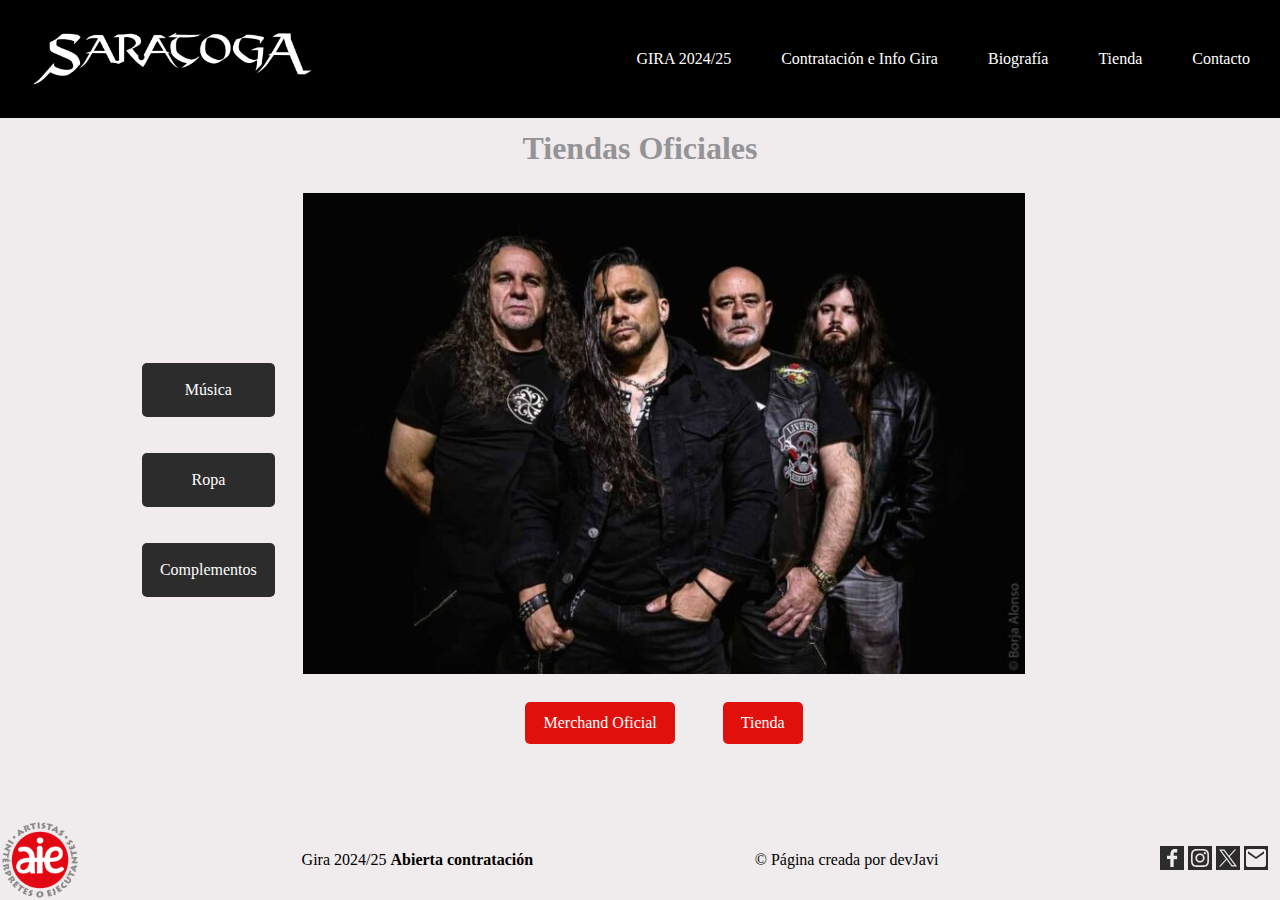
<file: html/shop.html>
<!DOCTYPE html>
<html lang="en">

<head>
    <meta charset="UTF-8">
    <meta name="viewport" content="width=device-width, initial-scale=1.0">
    <link rel="stylesheet" href="../styles.css">
    <title>Document</title>
</head>

<body>
    <header>
        <nav class="navbar">
            <div class="navbar_img">
                <a href="../index.html"><img src="../img/tittle_header.png" alt="nombre_banda"></a>
            </div>
            <div class="navbar_menu">
                <ul id="menu-list">
                    <li><a href="../index.html">GIRA 2024/25</a></li>
                    <li><a href="hiring.html">Contratación e Info Gira</a></li>
                    <li><a href="biography.html">Biografía</a></li>
                    <li><a href="shop.html">Tienda</a></li>
                    <li><a href="contact.html">Contacto</a></li>
                </ul>
            </div>
            <div class="hamburger-menu">
                <span></span>
                <span></span>
                <span></span>
            </div>
        </nav>
    </header>
    <div id="tittle-shop">
        <h1 >Tiendas Oficiales</h1>
    </div>
    <main class="main-shop">
        <div class="main-shop-container">
            <div class="nav-shop">
                <a href="https://www.lawebdehabitus.com/saratoga/581-musica" target="_blank">Música</a>
                <a href="https://www.lawebdehabitus.com/saratoga/582-ropa" target="_blank">Ropa</a>
                <a href="https://www.lawebdehabitus.com/saratoga/583-complementos" target="_blank">Complementos</a>
            </div>
            <div class="img-shop">
                <img src="../img/img-shop.jpg" alt="img-shop">
                <div class="shop-btn">
                    <a href="" target="_blank">Merchand Oficial</a>
                    <a href="" target="_blank">Tienda</a>
                </div>
            </div>
        </div>


    </main>

    <footer>
        <img src="../img/aie.png" alt="contratacion">
        <p>Gira 2024/25 <strong>Abierta contratación</strong></p>
        <p>&#169; Página creada por devJavi</p>
        <div class="footer-social-networks">
            <a href="https://www.facebook.com/SARATOGAOFICIAL2012/" target="_blank" rel="noopener noreferrer"
                class="social-media-link-item-small"><svg xmlns="http://www.w3.org/2000/svg" width="24" height="24"
                    viewBox="0 0 24 24">
                    <path class="social-media-icon" fill="#2c2c2c" d="M0,0v24h24V0H0z M17.1,6.4h-2.4c-0.6,0-1,0.5-1,1c0,0,0,0,0,0v2.4h3.4v3.4h-3.4V21h-3.4v-7.9H7V9.8h3.4V8.3
        c0-1.4,0.4-2.8,1.3-4C12.4,3.5,13.6,3,14.8,3h2.4V6.4z"></path>
                </svg></a>
            <a href="https://www.instagram.com/saratogaoficial/" target="_blank" rel="noopener noreferrer"
                class="social-media-link-item-small"><svg xmlns="http://www.w3.org/2000/svg" width="24" height="24"
                    viewBox="0 0 24 24">
                    <g fill="#2c2c2c" class="social-media-icon">
                        <path d="M12,9c-1.7,0-3,1.3-3,3s1.3,3,3,3c1.7,0,3-1.3,3-3C15,10.3,13.6,9,12,9z"></path>
                        <path d="M19.3,8.4c0-0.6-0.1-1.1-0.3-1.7c-0.1-0.4-0.4-0.7-0.7-1c-0.3-0.3-0.6-0.5-1-0.7c-0.5-0.2-1.1-0.3-1.7-0.3
            c-0.9,0-1.2-0.1-3.6-0.1c-2.4,0-2.7,0-3.6,0.1C7.8,4.7,7.2,4.8,6.7,5c-0.4,0.1-0.7,0.4-1,0.7C5.4,5.9,5.1,6.3,5,6.7
            C4.8,7.2,4.7,7.8,4.7,8.4c0,0.9-0.1,1.2-0.1,3.6c0,2.4,0,2.7,0.1,3.6c0,0.6,0.1,1.1,0.3,1.7c0.1,0.4,0.4,0.7,0.7,1
            c0.3,0.3,0.6,0.5,1,0.7c0.5,0.2,1.1,0.3,1.7,0.3c0.9,0,1.2,0.1,3.6,0.1c2.4,0,2.7,0,3.6-0.1c0.6,0,1.1-0.1,1.7-0.3
            c0.4-0.1,0.7-0.4,1-0.7c0.3-0.3,0.5-0.6,0.7-1c0.2-0.5,0.3-1.1,0.3-1.7l0,0c0-0.9,0.1-1.2,0.1-3.6C19.4,9.6,19.4,9.3,19.3,8.4z
             M12,16.6c-2.6,0-4.6-2.1-4.6-4.6S9.4,7.4,12,7.4c2.6,0,4.6,2.1,4.6,4.6C16.6,14.6,14.5,16.6,12,16.6z M16.8,8.3
            c-0.6,0-1.1-0.5-1.1-1.1c0-0.6,0.5-1.1,1.1-1.1c0.6,0,1.1,0.5,1.1,1.1C17.9,7.8,17.4,8.3,16.8,8.3z"></path>
                        <path
                            d="M0,0v24h24V0H0z M20.9,15.7c0,0.7-0.2,1.5-0.4,2.2c-0.5,1.2-1.4,2.2-2.6,2.6c-0.7,0.3-1.4,0.4-2.2,0.4
            c-1,0-1.3,0.1-3.7,0.1s-2.8,0-3.7-0.1c-0.7,0-1.5-0.2-2.2-0.4c-1.2-0.5-2.2-1.4-2.6-2.6c-0.3-0.7-0.4-1.4-0.4-2.2
            C3,14.8,3,14.4,3,12s0-2.8,0.1-3.7c0-0.7,0.2-1.5,0.4-2.2c0.5-1.2,1.4-2.2,2.6-2.6c0.7-0.3,1.4-0.4,2.2-0.4C9.2,3,9.6,3,12,3
            s2.8,0,3.7,0.1c0.7,0,1.5,0.2,2.2,0.4c1.2,0.5,2.2,1.4,2.6,2.6c0.3,0.7,0.4,1.4,0.4,2.2c0,1,0.1,1.3,0.1,3.7S21,14.8,20.9,15.7z">
                        </path>
                    </g>
                </svg></a>
            <a href="https://www.twitter.com/Saratoga_" target="_blank" rel="noopener noreferrer"
                class="social-media-link-item-small"><svg xmlns="http://www.w3.org/2000/svg" width="24" height="24"
                    viewBox="0 0 24 24">
                    <g>
                        <polygon points="5.4,4.7 16.2,19.3 18.7,19.3 7.8,4.7" fill="#2c2c2c" class="social-media-icon">
                        </polygon>
                        <path class="social-media-icon"
                            d="M0,0v24h24V0H0z M15.6,20.4l-4.9-6.6l-6.1,6.6H3l7-7.5L3.1,3.6h5.3L13,9.7l5.6-6.1h1.6l-6.5,7l7.3,9.8H15.6z"
                            fill="#2c2c2c"></path>
                    </g>
                </svg></a>
            <a href="mailto:agotarasproducciones@gmail.com" target="_blank" rel="noopener noreferrer"
                class="social-media-link-item-small"><svg xmlns="http://www.w3.org/2000/svg" width="24" height="24"
                    viewBox="0 0 24 24">
                    <path class="social-media-icon" fill="#2c2c2c" data-name="email" d="M24,24H0V0h24V24z M4,3C2.8,3.1,1.9,4.1,2,5.3l0,13.5c-0.1,1.2,0.8,2.2,2,2.3h16c1.2-0.1,2.1-1.1,2-2.3V5.3
                    c0.1-1.2-0.8-2.2-2-2.3H4z M12,13.1L12,13.1L4,7.5V5.3l8,5.6l8-5.6v2.3L12,13.1L12,13.1z"></path>
                </svg></a>
        </div>
    </footer>
    <script src="../script.js" defer></script>
</body>

</html>
</file>
<file: styles.css>
* {
    margin: 0;
    padding: 0;
    box-sizing: border-box;
}

body {
    margin: 0;
    padding: 0;
    height: 100%;
    display: flex;
    flex-direction: column;
    min-height: 100vh;
    background: #f0ebec;
}

.navbar {
    display: flex;
    justify-content: space-between;
    align-items: center;
    padding: 27px 30px;
    background-color: black;
}

.navbar_img img {
    height: 60px;
}

.navbar_menu ul {
    display: flex;
    list-style-type: none;
}

.navbar_menu ul li {
    margin-left: 50px;

}

.navbar_menu ul li a {
    display: inline-block;
    text-decoration: none;
    color: white;
}

.navbar_menu ul li a:hover {
    transform: scale(1.1);
    color: #a14745;
}

.hamburger-menu {
    display: none;
    flex-direction: column;
    cursor: pointer;
}

.hamburger-menu span {
    width: 25px;
    height: 3px;
    background-color: white;
    margin: 2px 0;
}

/* main */

.container-index {
    position: relative;
    width: 100%;
    min-height: 100vh;
    background-image: url('img/el_clan_de_los_lobos_index.jpg');
    background-size: cover;
    background-position: center;
    background-attachment: fixed;
    display: flex;
    justify-content: center;
    align-items: center;
}

.container-cards {
    background-color: #2c2c2cc9;
    padding: 20px;
    border-radius: 10px;
    max-width: 90%;
    margin: 20px;
}

.container-cards-tittle {
    text-align: center;
    color: rgba(133, 130, 130, 0.89);
    margin-bottom: 20px;
}

.container-cards-concerts {
    display: flex;
    flex-wrap: wrap;
    justify-content: center;
    gap: 32px;
}

.card-concert {
    background: rgba(133, 130, 130, 0.89);
    border-radius: 4px;
    box-shadow: 0px 2px 10px rgba(0, 0, 0.1);
    width: 280px;
}

.card-img img {
    width: 100%;
    height: auto;
    object-fit: cover;
}

.card-inf {
    margin: 5px;
    color: #333;
    text-align: center;
    font-weight: bold;
}



.card-inf a {
    display: inline-block;
    margin-top: 10px;
    padding: 8px 15px;
    background-color: #2C2C2C;
    color: white;
    border-radius: 5px;
    text-decoration: none;
}

.card-inf a:hover {
    background-color: #e0110c;
}

/* Footer */

footer {
    display: flex;
    justify-content: space-between;
    align-items: center;
    background: #f0ebec;
    margin-top: auto;

}

footer img {
    height: 80px;
    margin: 16x;
}

.footer-social-networks {
    margin-right: 12px;
}


/* hiring */
.hiring-container {
    background: #f0ebec;
    display: flex;
    flex-direction: column;
    justify-content: center;
    align-items: center;
    padding-bottom: 80px;
}

.hiring-tittle {
    display: flex;
    flex-direction: column;
    justify-content: center;
    align-items: center;
    color: #e0110c;
    padding-top: 52px;
}

.hiring-tittle h2 {
    padding-top: 12px;
    text-align: center;
    color: #949497;
    padding-bottom: 32px;
}

.hiring-img {
    height: 300px;
    width: 300px;
    background-image: url('./img/el_clan_de_los_lobos_index.jpg');
    background-size: cover;
    background-repeat: no-repeat;
    background-position: 50%;
    border-radius: 150px;
}

hr {
    margin-top: 12px;
    margin-left: 25%;
    margin-right: 25%;
    height: 6px;
    background: #2C2C2C;
}

.hiring-body-title {
    text-align: center;
    padding-top: 32px;
    color: #e0110c !important;
}

.hiring-body-description {
    text-align: center;
    padding: 18px 120px 0px 120px;
}

.hiring-body-description p {
    font-size: 22px;
    margin: 18px;
}

.hiring-menu {
    max-height: 0;
    overflow: hidden;
    background: #d0d0d0;
    z-index: 1;
    transition: max-height 0.5s ease-in-out;
    display: flex;
    flex-wrap: wrap;
    justify-content: space-between;
    align-items: center;
}

.hiring-menu.active {
    max-height: 500px;
    padding-right: 100px;
}

.hiring-toggle-container {
    display: flex;
    justify-content: center;
    align-items: center;
}

.hiring-toggle {
    cursor: pointer;
    background-color: #2c2c2c;
    color: white;
    border: none;
    padding: 10px 20px;
    font-size: 16px;
    border-radius: 5px;
    margin-bottom: 18px;
}

.hiring-toggle:hover {
    background-color: #e0110c;
}

.hirin-card {
    margin: 30px;
}

.hirin-card h4 {
    color: #e0110c;
    padding-bottom: 12px;
}

.hirin-card p {
    padding-bottom: 12px;
}

/* biography */
/* Carousel */

.carousel {
    width: 80%;
    margin: 0 auto;
    overflow: hidden;
    position: relative;
    padding: 24px;
}

.carousel-track {
    display: flex;
    animation: scroll 90s linear infinite;
}

.carousel-item {
    flex: 0 0 25%
}

.carousel-item img {
    width: 40%;
    height: 100%;
    object-fit: cover;
}

@keyframes scroll {
    0% {
        transform: translateX(0);
    }

    100% {
        transform: translateX(-200%);
        /* Mueve 4 elementos completos */
    }
}

/* -biography- */

.btn-header-bio {
    display: flex;
    justify-content: center;

    margin-top: 12px;
}

.btn-header-bio button {
    margin: 12px;
    height: 32px;
    width: 30%;
    font-size: medium;
    cursor: pointer;
    background-color: #2c2c2c;
    color: white;
    border: none;
    font-size: 16px;
    border-radius: 5px;
}

.btn-header-bio button:hover {
    background: #e0110c;
}

.main-bio {
    padding: 2% 5% 3% 5%;
}

.div-bio h2 {
    margin: 24px 0 32px 0;
    color: #e0110c;
    text-align: center;
    font-size: 32px;
}

.bio-p p {
    text-align: justify;
    padding-bottom: 12px;
    /* margin: 0 10px; */
}

.div-lineup h2 {
    margin: 24px 0 32px 0;
    color: #e0110c;
    text-align: center;
    font-size: 32px;
}

.div-lineup ul {
    text-align: center;
}

.div-lineup li {
    list-style: none;
    margin-bottom: 12px;
}

.div-lineup li:hover {
    color: #2C2C2C;
}

/* shop */
/* .main-shop{
    position: relative;
    width: 100%;
    display: flex;
}

.nav-shop{
    display: flex;
    flex-direction: column;
}

.shop-img{
  width: 50%;
  margin: 20px;
}

.shop-btn{
    position: absolute;
   bottom: 20px;
   left: 50%;
   transform: translateX(-50%);
    width: 50%;
}

 */

.main-shop {
    margin-top: 2%;
    display: flex;
    justify-content: center;
    align-items: center;
    background: #f0ebec;
    margin-right: 11%;
}

#tittle-shop {
    width: 100%;
    display: flex;
    justify-content: center;
    background: #f0ebec;
}

#tittle-shop h1 {
    padding-top: 12px;
    text-align: center;
    color: #949497;
    padding-bottom: 32px;
    margin-bottom: 0;
    padding-bottom: 0;
}

.main-shop-container {
    display: flex;
    justify-content: space-around;
    /* margin: 16px; */
    margin-left: 10%;
    margin-right: 10%;
    height: auto;
}

.nav-shop {
    display: flex;
    flex-direction: column;
    justify-content: center;
}

.nav-shop a {
    /* margin-bottom: 18px ; */
    margin: 18px 28px;
    padding: 18px;
    background: #2C2C2C;
    text-align: center;
    text-decoration: none;
    color: white;
    border-radius: 5px;
}

.nav-shop a:hover {
    background: #e0110c;
}

.img-shop {
    height: 100%;
    /* margin-left: 10px; */
}

.img-shop img {
    height: auto;
    width: 100%;
}

.shop-btn {
    display: flex;
    justify-content: center;
}

.shop-btn a {
    margin-bottom: 18px;
    padding: 12px 18px;
    margin: 24px 24px;
    background: #e0110c;
    text-align: center;
    text-decoration: none;
    color: white;
    border-radius: 5px;

}

.shop-btn a:hover {
    background-color: #a14745;
}

/* Contact */

.contact-container {
    /* height: 100%; */
    display: flex;
    flex-direction: column;
    justify-content: center;
    align-items: center;
}

.main-contact {
    border: 1px solid black;
    border-radius: 5px;
    background-color: #e5e5e6;
    display: flex;
    flex-direction: column;
    justify-content: space-around;
    height: 60vh;
    width: 50vh;
   padding-top: 20px;
   padding-bottom: 20px;
}

.div-form {
    display: flex;
    flex-direction: column;
    margin: 0 12% 0 12%;
}

.div-form input {
    height: 28px;
}

.div-form textarea {
    max-width: 500px;
    min-height: 150px;
}

input.div-form[type='submit'] {
    background: #2C2C2C;
    color: white;
    border-style: none;
    border-radius: 5px;
    height: 32px;
}

input.div-form[type='submit']:hover {
    background: #e0110c;
    cursor: pointer;
}

.check-form {
    display: flex;
    justify-content: start;
    margin-left: 12%;
}

.check-form input {
    margin-right: 2%;
}

.contact-title {
    padding-top: 12px;
    text-align: center;
    color: #949497;
    padding-bottom: 32px;
}

/* modal */
.overlay {
    position: fixed;
    display: flex;
    justify-content: center;
    align-items: center;
    z-index: 1;
    height: 100%;
    width: 100%;
    background: rgba(0, 0, 0, 0.829);
}

.modal {
    background: white;
    padding: 20px;
    border-radius: 8px;
    text-align: center;
}

.botonCerrar {
    margin-top: 10px;
    padding: 10px;
    cursor: pointer;
}

@media (max-width: 950px) {
    .navbar_menu {
        display: none;
        position: absolute;
        top: 92px;
        left: 0;
        width: 100%;
        background-color: black;
        z-index: 1;
    }

    .navbar_menu.active {
        display: block;
    }

    .navbar_menu ul {
        flex-direction: column;
    }

    .navbar_menu ul li {
        margin: 1rem 0;
        text-align: center;
    }

    .hamburger-menu {
        display: flex;
    }

    .navbar_img img {
        height: 54px;
    }

    .container-cards {
        max-width: 95%;
    }

    footer img {
        display: none;
    }

    footer p {
        font-size: 12px;
        margin: 14px;
    }

    .hiring-img {
        order: -1;
    }

    .hiring-tittle {
        text-align: center;
    }

    .hiring-tittle h1 {
        padding-top: 16px;
    }

    hr {
        height: 4px;
        margin-left: 5%;
        margin-right: 5%;
    }

    .hiring-body-description {
        padding: 5%;
    }

    .hiring-body-description p {
        font-size: 16px;
    }

    .hirin-card {
        margin-right: auto;
    }

    .carousel-item img {
        width: 80%;
        height: 100%;
        object-fit: cover;
    }

    .carousel {
        width: 100%;
    }

    .main-shop-container {
        display: flex;
        flex-direction: column;
        justify-content: center;
    }

    .img-shop {
        width: 100%;
        margin: auto;
    }

    .shop-btn {
        display: flex;
        flex-direction: column;
    }

    .nav-shop {
        align-items: center;
    }

    .nav-shop a {
        margin: 8px;
        width: 100%;
    }

    .main-shop {
        margin: auto;
    }

    .shop-btn a {
        margin: 6px;
    }

    #tittle-shop h1 {
        margin: 2%;
    }



    /* .main-contact {
        padding: 4% 0;
        height: 62vh;
    }

    .div-form {
        padding: 2% 0;
    } */
}
</file>
